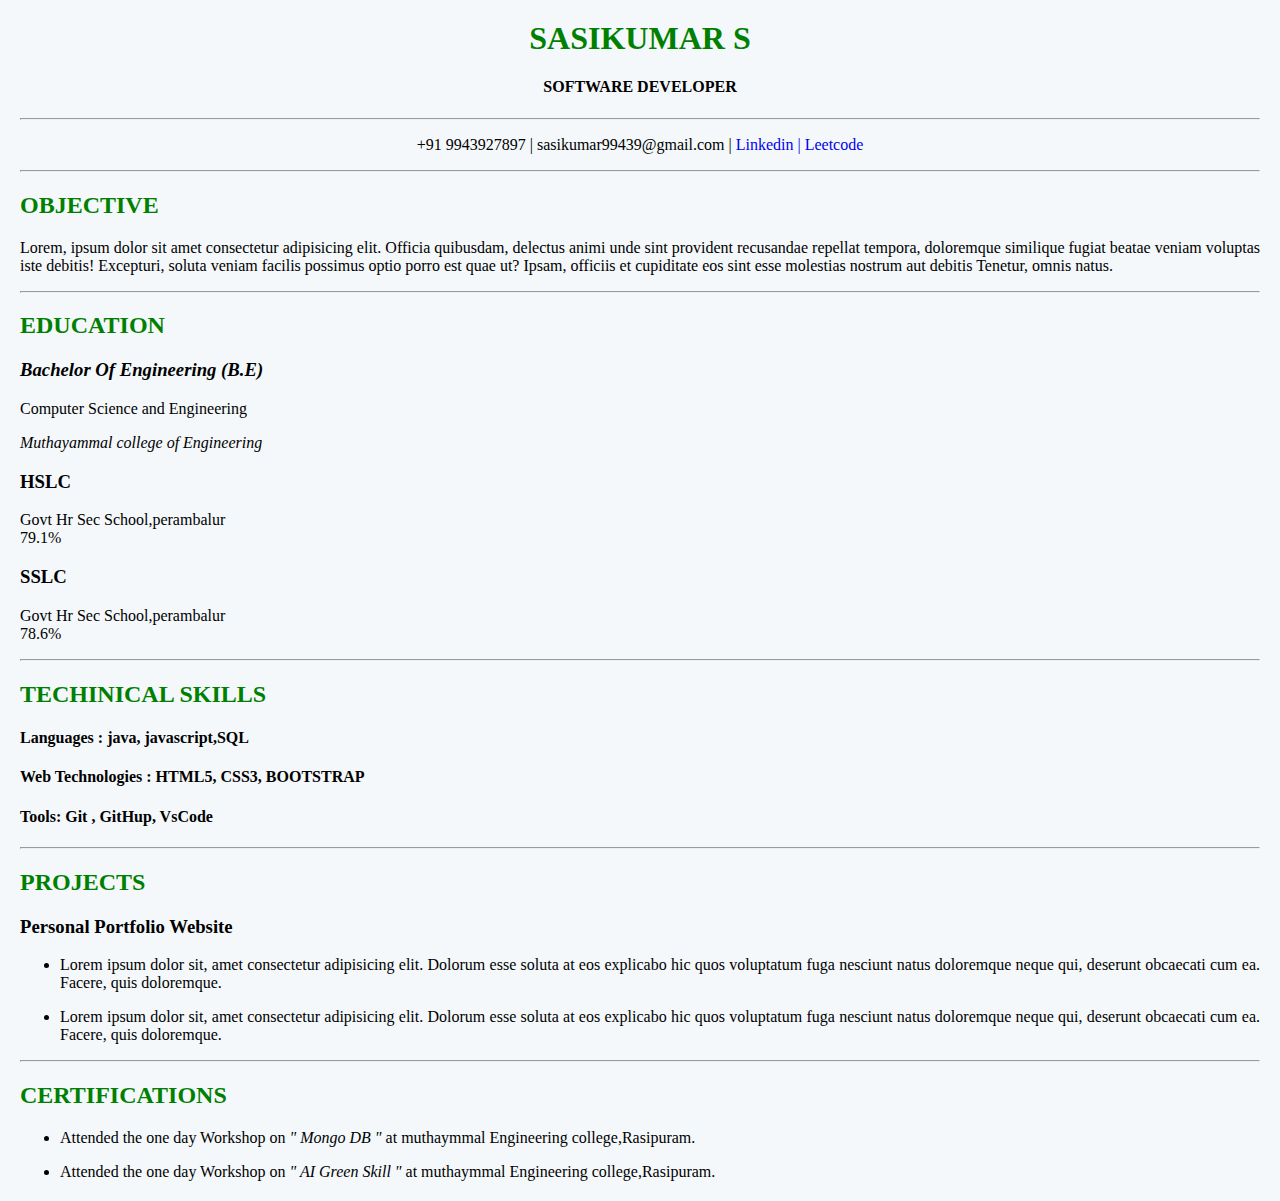
<file: HTML/index.html>
<html lang="en">
<head>
    <meta charset="UTF-8">
    <meta name="viewport" content="width=device-width, initial-scale=1.0">
    <title>resume</title>
</head>

<style>
    body{
        font-family: Cambria, Cochin, Georgia, Times, 'Times New Roman', serif;
        background-color: #f4f8fb;
        margin: 20px;

    }
</style>
<body>
    <center>
        <h1 style="color: green;">SASIKUMAR S</h1>
        <h4>SOFTWARE DEVELOPER</h4>
    </center>
    <hr>
    <center>
        <p>+91 9943927897 | sasikumar99439@gmail.com | <a href="www.linkedin.com/in/
sasikumar-s-7a3205375
"  style="text-decoration: none;">Linkedin |</a> <a href="https://leetcode.com/u/YzzUoCccqy/" style="text-decoration: none;">Leetcode</a></p>
    </center>
    <hr>
    <h2 style="color: green;">OBJECTIVE</h2>
    <p style="text-align: justify;">Lorem, ipsum dolor sit amet consectetur adipisicing elit. Officia quibusdam, delectus animi unde sint provident recusandae repellat tempora, doloremque similique fugiat beatae veniam voluptas iste debitis! Excepturi, soluta veniam facilis possimus optio porro est quae ut? Ipsam, officiis et cupiditate eos sint esse molestias nostrum aut debitis Tenetur, omnis natus.</p>
  <hr>
  <div>
    <h2 style="color: green;"> EDUCATION</h2>
    <h3><i>Bachelor Of Engineering (B.E) </i></h3>
    <p>Computer Science and Engineering</p>
   <i>Muthayammal college of Engineering</i>
   </div>
   <div>
    <h3> </i> HSLC</i></h3>
    <p>Govt Hr Sec School,perambalur <br>
        79.1%
    </p>

   </div>
    <div>
    <h3> </i> SSLC</i></h3>
    <p>Govt Hr Sec School,perambalur <br>
        78.6%
    </p>

   </div>
   <hr>
   <div>
     <h2 style="color: green;">TECHINICAL SKILLS</h2>
     <h4>Languages :  java, javascript,SQL </h4>
     <h4>Web Technologies :  HTML5, CSS3, BOOTSTRAP </h4>
     <h4 >Tools: Git , GitHup, VsCode </h4>
     <hr>
     <div>
        <h2 style="color: green;"> PROJECTS</h2>
        <h3>Personal Portfolio Website</h3>
        <ul>
            <li><p style="text-align: justify;">Lorem ipsum dolor sit, amet consectetur adipisicing elit. Dolorum esse soluta at eos explicabo hic quos voluptatum fuga nesciunt natus doloremque neque qui, deserunt obcaecati cum ea. Facere, quis doloremque.</p></li>
            <li><p style="text-align: justify;">Lorem ipsum dolor sit, amet consectetur adipisicing elit. Dolorum esse soluta at eos explicabo hic quos voluptatum fuga nesciunt natus doloremque neque qui, deserunt obcaecati cum ea. Facere, quis doloremque.</p></li>
        </ul>

        <hr>

        <div>
             <h2 style="color: green;">CERTIFICATIONS</h2>
             <ul>
                <li><p> Attended the one day Workshop on <i>" Mongo DB "</i> at muthaymmal Engineering college,Rasipuram.</p> </li>
                <li><p> Attended the one day Workshop on <i>" AI Green Skill "</i> at muthaymmal Engineering college,Rasipuram.</p> </li>
             </ul>

        </div>
        
     </div>
     


    
   </div>


   
   
</body>
</html>
</file>
